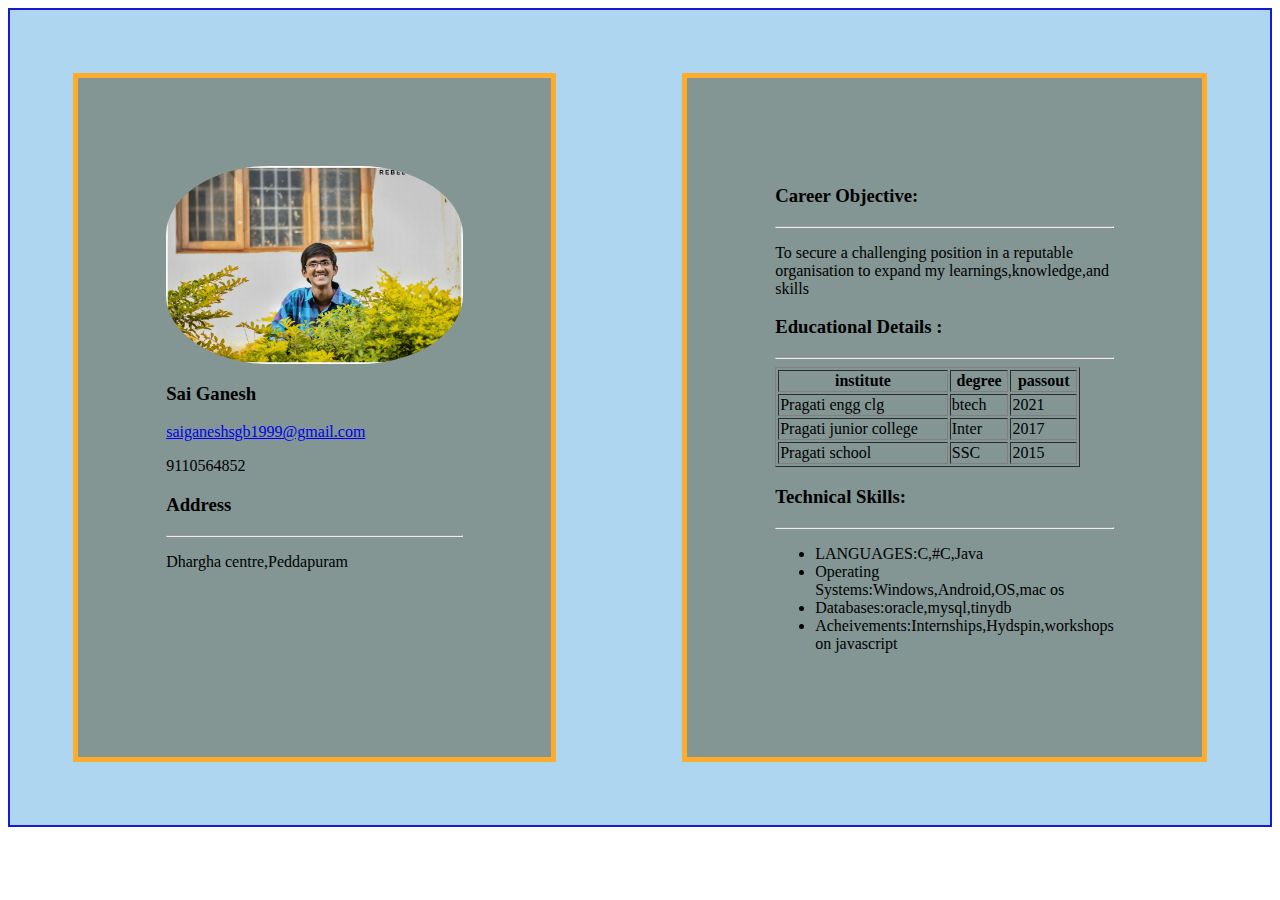
<file: dynamic.html>
<!DOCTYPE html>
<html lang="en" dir="ltr">
  <head>
    <meta charset="utf-8">
    <title>Dynamic Resume</title>
    <link rel="stylesheet" href="dynamic.css">
    <meta name="viewport" content="width=device-width, initial-scale=1.0">



  </head>
  <body>
    <div class="parent">
      <div class="leftchild">

      </div>
      <div class="rightchild">

      </div>
      <script type="text/javascript" src="main.js">

      </script>

    </div>

  </body>
</html>
</file>
<file: dynamic.css>
.parent{

  border: 2px solid #151BCE;
  display:flex;
  flex-direction: row;
  background-color: #AED6F1;
}
table{
  width: 90%;
}

.leftchild{

  border: 5px solid #FFAB2C;
  margin:5%;
  padding: 7%;
  width: 50%;
  font-size: 100%;
  background-color: #839693;
}
.leftchild img{
  width: 100%;
  display: block;
  margin-left: auto;
  margin-right: auto;
  border-radius: 35%;


}
.rightchild{
  border: 5px solid #FFAB2C;
  margin:5%;
  padding: 7%;
  width: 50%;
  font-size: 100%;
  background-color: #839693;
}
@media only screen and (min-width: 0px)and (max-width: 480px) {
  .parent{

    border: 2px solid #151BCE;
    display:flex;
    flex-direction: column;
  }
  a{
    word-wrap: break-word;
  }
  p{
    word-wrap: break-word;
  }
  h3{
    word-wrap: break-word;
  }

  table{
    width: 90%;
  }
  .table1{
    overflow-x: auto;
  }

  .leftchild{

    border: 5px solid #FFAB2C;
    margin:1%;
    padding: 1%;
    width: 90%;
    font-size: 25px;
    background-color: skyblue;
  }
  .leftchild img{
    width: 90%;
    display: block;
    margin-left: auto;
    margin-right: auto;
    border-radius: 30%;


  }
  .rightchild{
    border: 5px solid #FFAB2C;
    margin:1%;
    padding: 1%;
    width: 90%;
    font-size: 25px;
    background-color: skyblue;
  }
}
</file>
